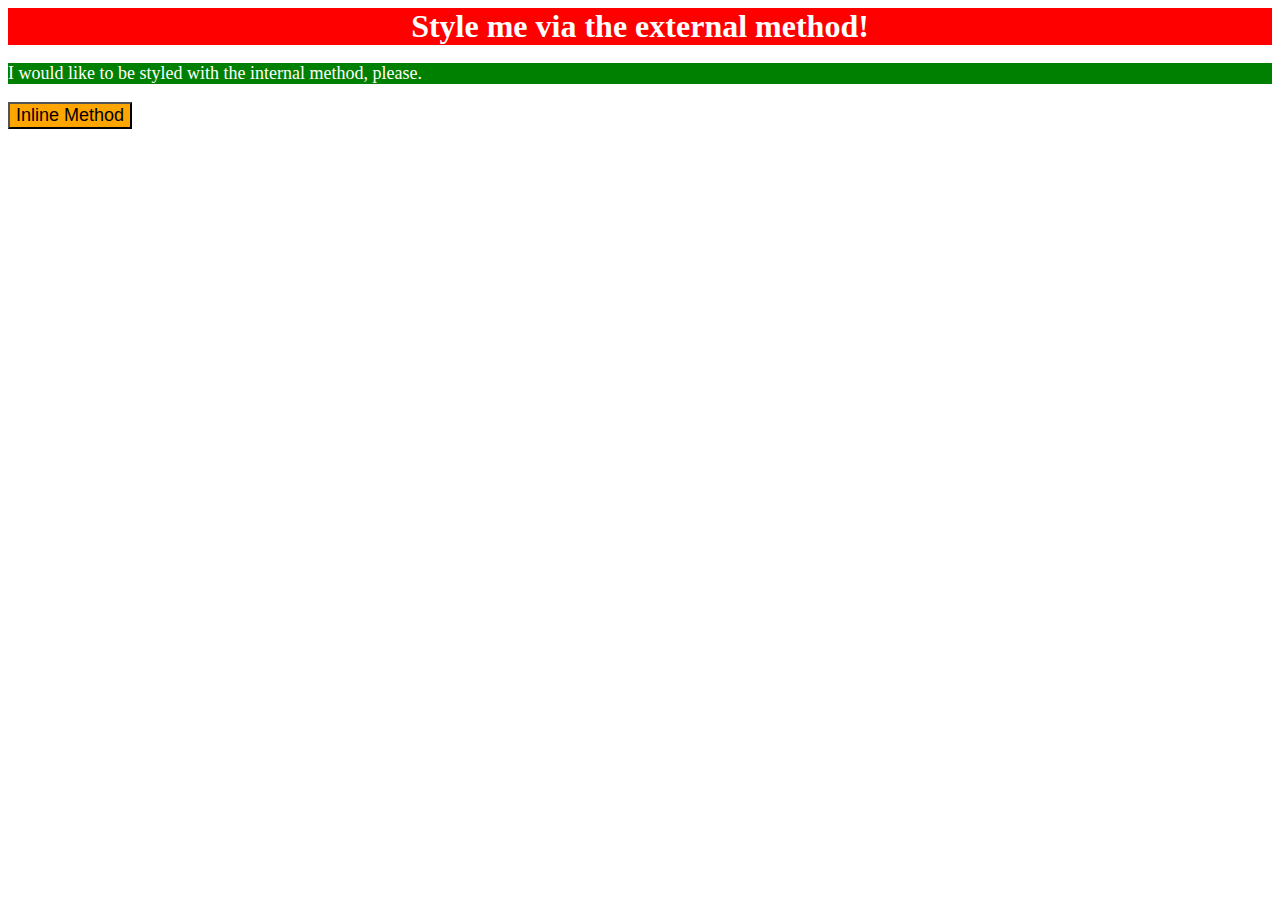
<file: 01-css-methods/index.html>
<!DOCTYPE html>
<html lang="en">
  <head>
    <meta charset="UTF-8">
    <meta http-equiv="X-UA-Compatible" content="IE=edge">
    <meta name="viewport" content="width=device-width, initial-scale=1.0">
    <title>Methods for Adding CSS</title>
    <link rel="stylesheet" href="styles.css" />
    <style>
        p {
          background-color: green;
          color: white;
          font-size: 18px;
        }
      </style>
  </head>
  <body>
    <div>Style me via the external method!</div>
    <p>I would like to be styled with the internal method, please.</p>
    <button style="background-color: orange; font-size: 18px;">Inline Method</button>
  </body>
</html>
</file>
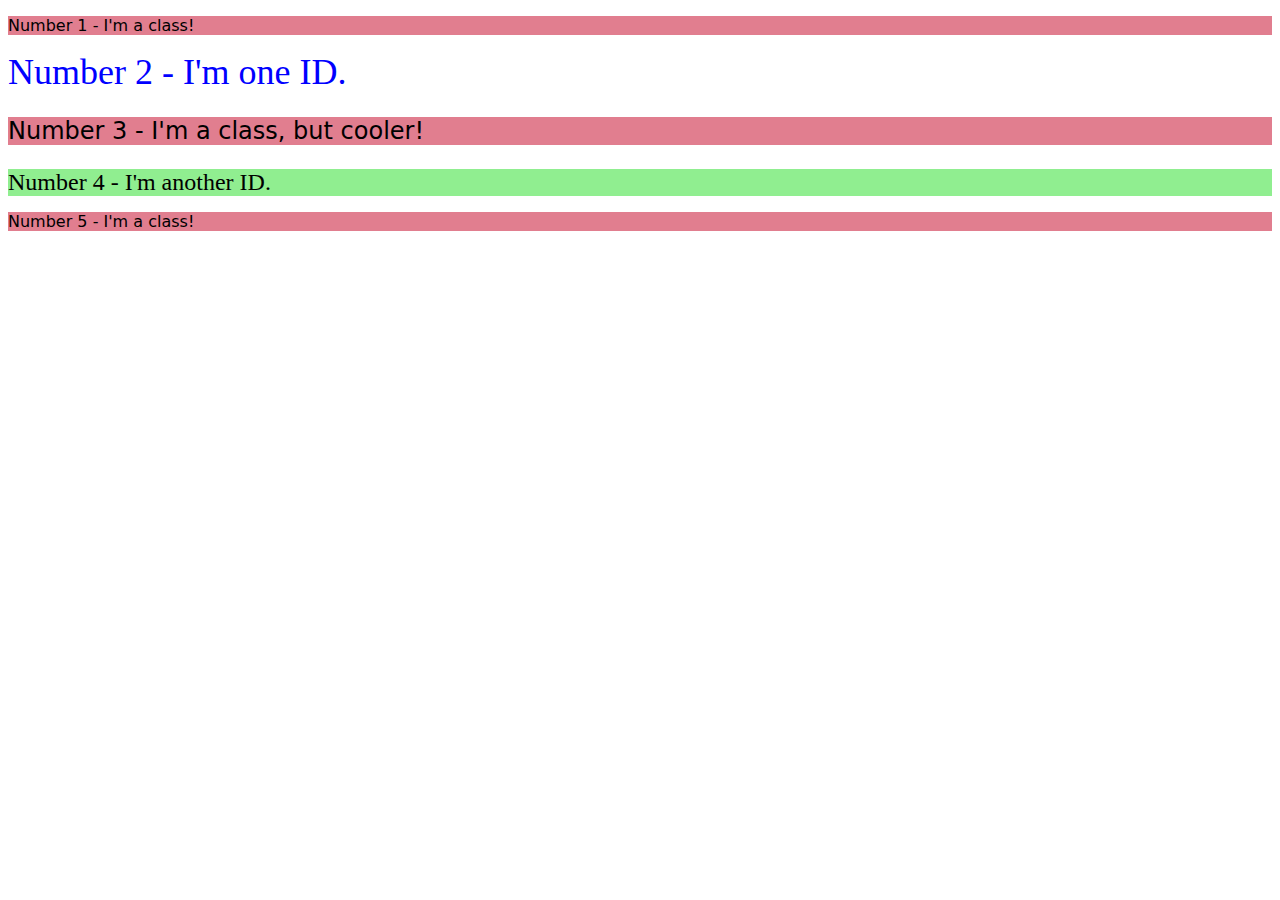
<file: 02-class-id-selectors/index.html>
<!DOCTYPE html>
<html lang="en">
  <head>
    <meta charset="UTF-8">
    <meta http-equiv="X-UA-Compatible" content="IE=edge">
    <meta name="viewport" content="width=device-width, initial-scale=1.0">
    <title>Class and ID Selectors</title>
    <link rel="stylesheet" href="styles.css">
  </head>
  <body>
    <p class="odd"">Number 1 - I'm a class!</p>
    <div id="secondElement">Number 2 - I'm one ID.</div>
    <p class="odd thirdElement">Number 3 - I'm a class, but cooler!</p>
    <div id="fourthElement">Number 4 - I'm another ID.</div>
    <p class="odd">Number 5 - I'm a class!</p>
  </body>
</html>
</file>
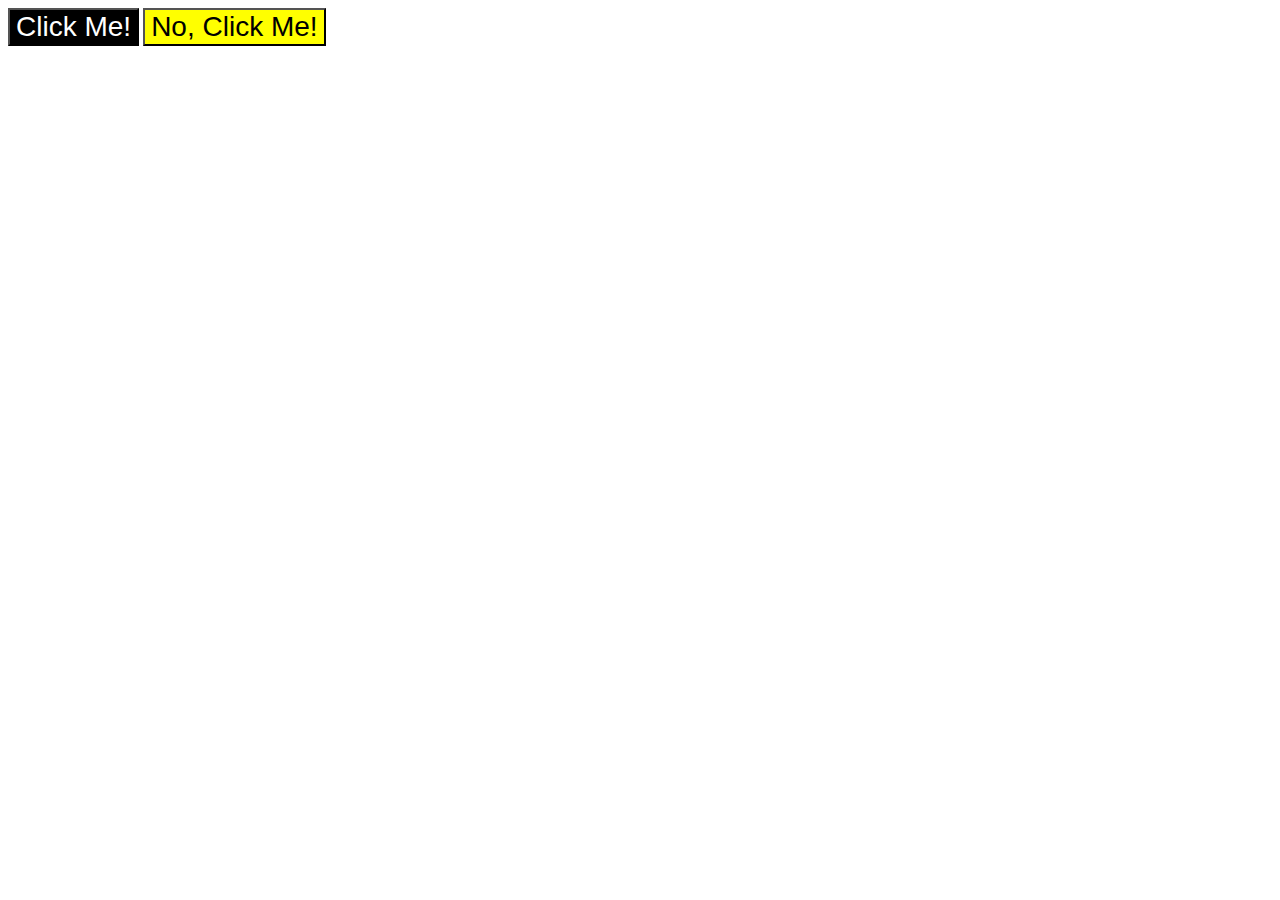
<file: 03-grouping-selectors/index.html>
<!DOCTYPE html>
<html lang="en">
  <head>
    <meta charset="UTF-8">
    <meta http-equiv="X-UA-Compatible" content="IE=edge">
    <meta name="viewport" content="width=device-width, initial-scale=1.0">
    <title>Grouping Selectors</title>
    <link rel="stylesheet" href="style.css">
  </head>
  <body>
    <button class="firstElement">Click Me!</button>
    <button class="secondElement">No, Click Me!</button>
  </body>
</html>
</file>
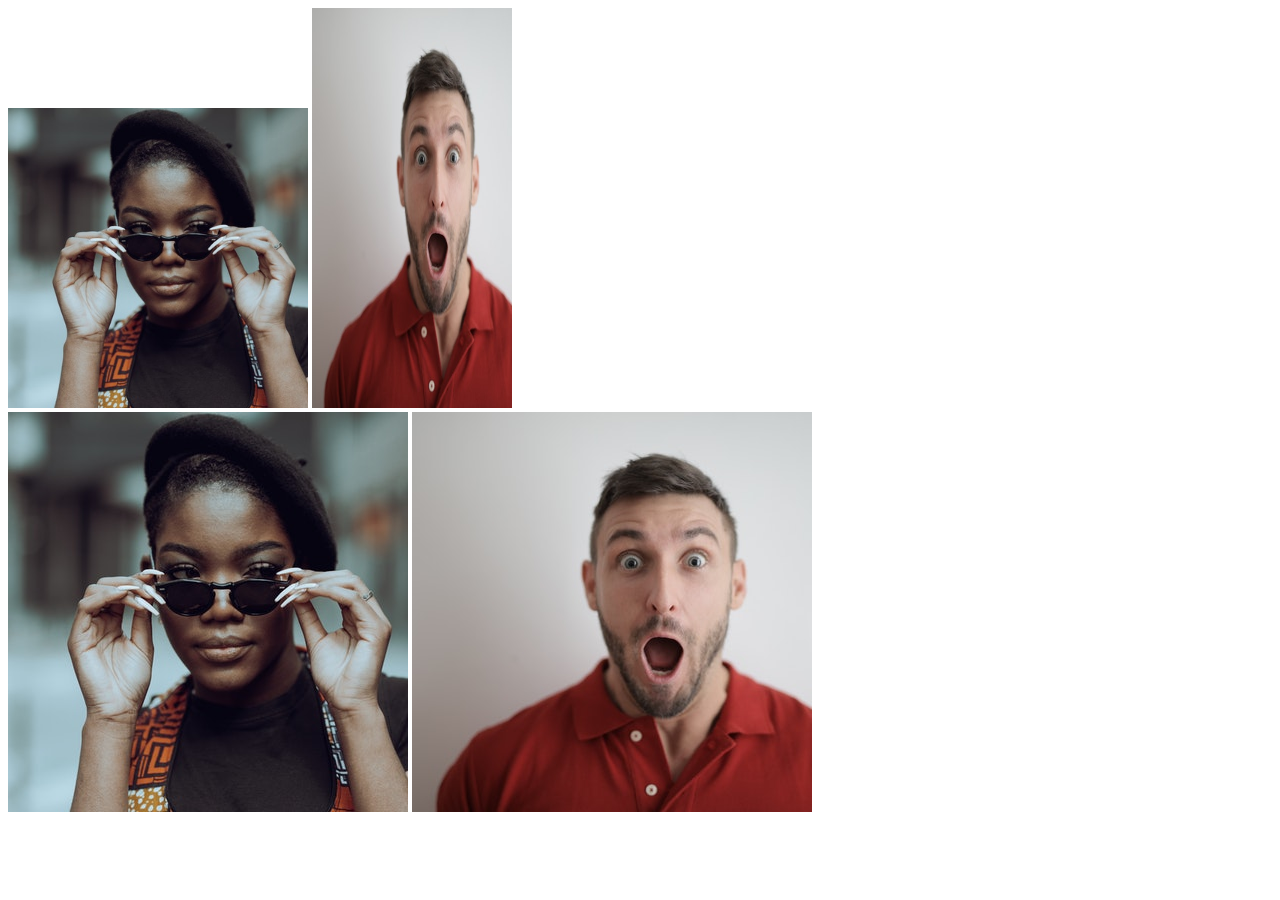
<file: 04-chaining-selectors/index.html>
<!DOCTYPE html>
<html lang="en">
  <head>
    <meta charset="UTF-8">
    <meta http-equiv="X-UA-Compatible" content="IE=edge">
    <meta name="viewport" content="width=device-width, initial-scale=1.0">
    <title>Chaining Selectors</title>
    <link rel="stylesheet" href="style.css">
  </head>
  <body>
    <!-- Check image source path. Review Foundations lesson - Links and Images -->
    <!-- Use the classes BELOW this line -->
    <div>
      <img class="avatar proportioned" src="./images/pexels-katho-mutodo-8434791.jpg" alt="Woman with glasses">
      <img class="avatar distorted" src="./images/pexels-andrea-piacquadio-3777931.jpg" alt="Man with surprised expression">
    </div>
    <!-- Use the classes ABOVE this line -->
    <div>
      <img class="original proportioned" src="./images/pexels-katho-mutodo-8434791.jpg" alt="Woman with glasses">
      <img class="original distorted" src="./images/pexels-andrea-piacquadio-3777931.jpg" alt="Man with surprised expression">
    </div>
  </body>
</html>
</file>
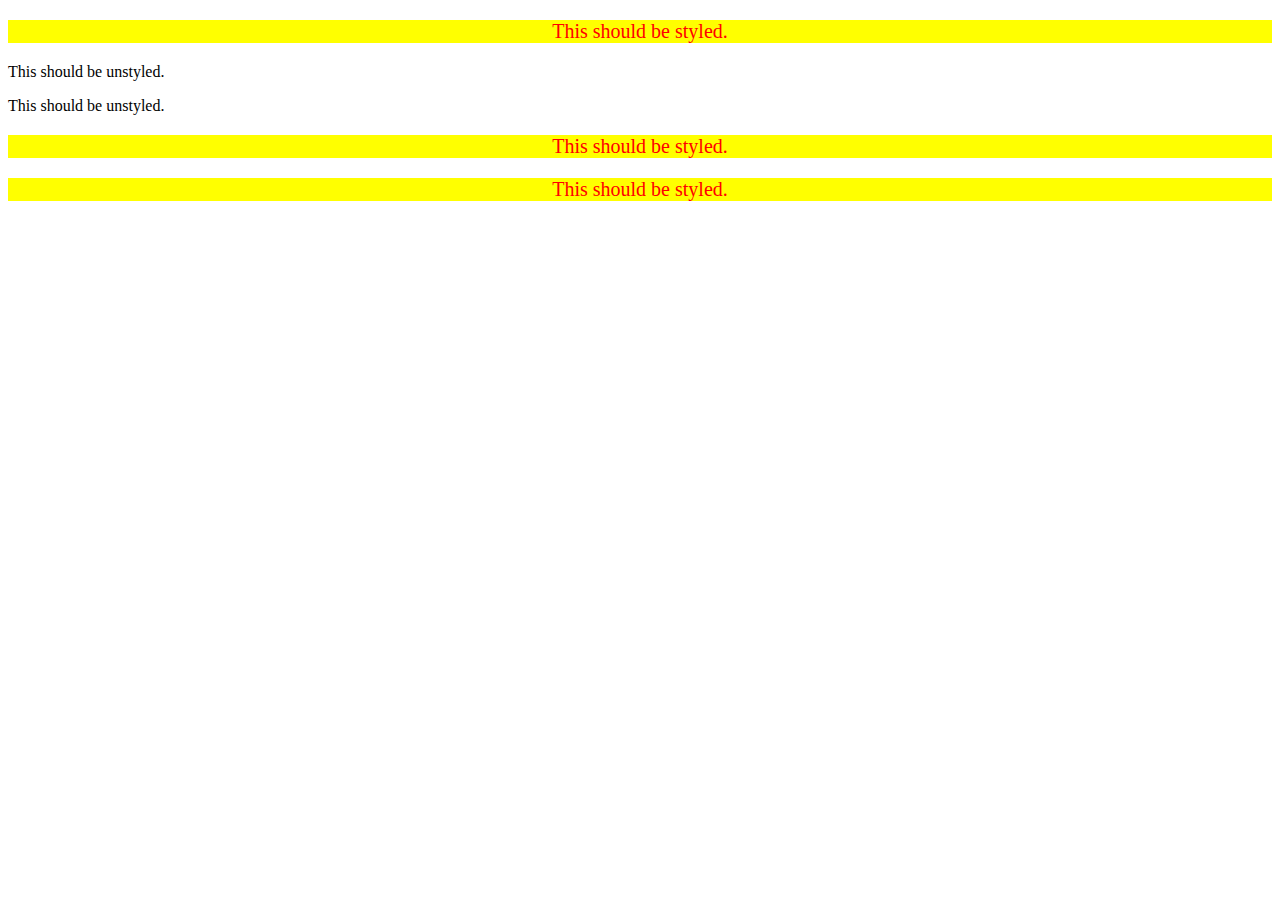
<file: 05-descendant-combinator/index.html>
<!DOCTYPE html>
<html lang="en">
  <head>
    <meta charset="UTF-8">
    <meta http-equiv="X-UA-Compatible" content="IE=edge">
    <meta name="viewport" content="width=device-width, initial-scale=1.0">
    <title>Descendant Combinator</title>
    <link rel="stylesheet" href="style.css">
  </head>
  <body>
    <div class="container">
      <p class="text">This should be styled.</p>
    </div>
    <p class="text">This should be unstyled.</p>
    <p class="text">This should be unstyled.</p>
    <div class="container">
      <p class="text">This should be styled.</p>
      <p class="text">This should be styled.</p>
    </div>
  </body>
</html>
</file>
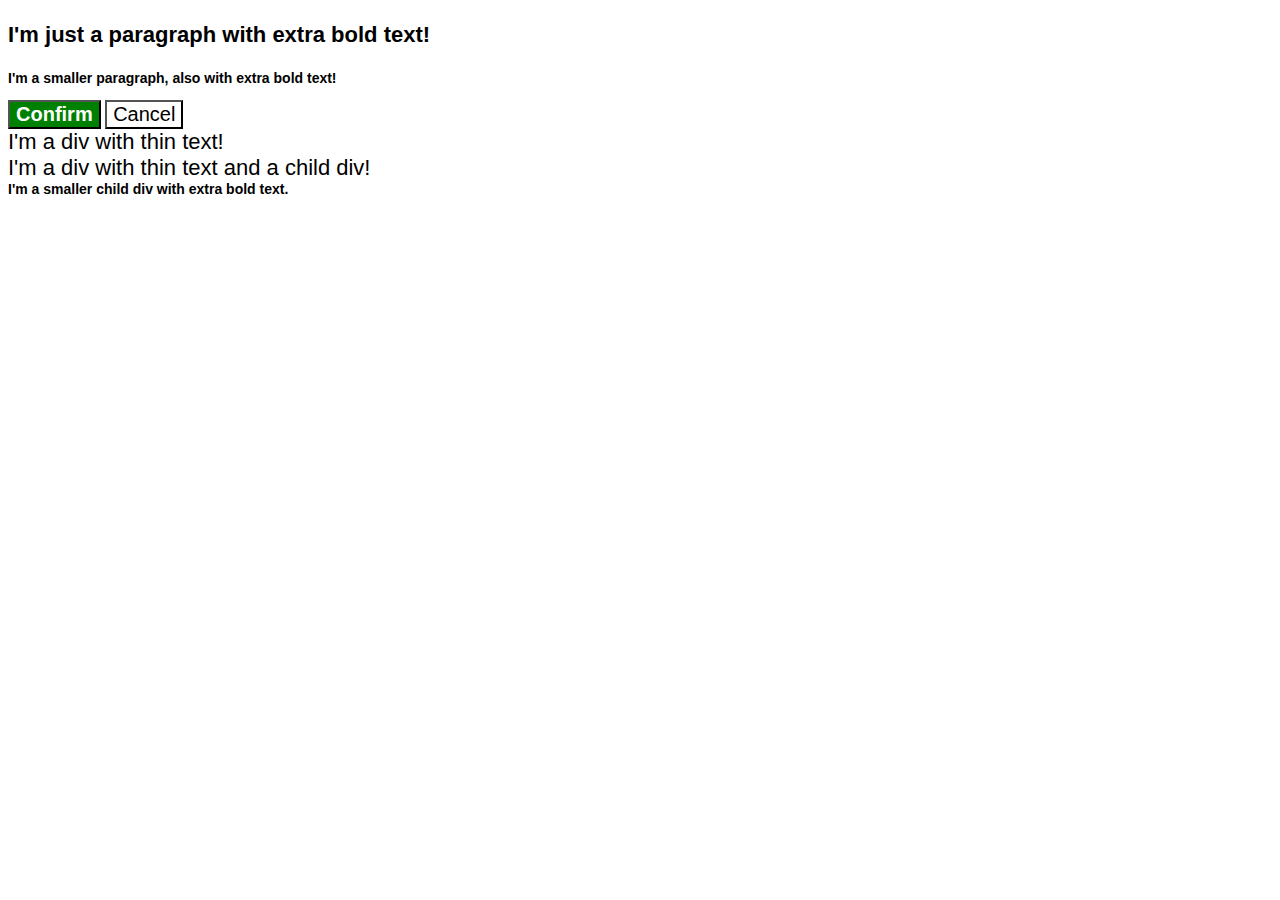
<file: 06-cascade-fix/index.html>
<!DOCTYPE html>
<html lang="en">
  <head>
    <meta charset="UTF-8">
    <meta http-equiv="X-UA-Compatible" content="IE=edge">
    <meta name="viewport" content="width=device-width, initial-scale=1.0">
    <title>Fix the Cascade</title>
    <link rel="stylesheet" href="style.css">
  </head>
  <body>
    <p class="para">I'm just a paragraph with extra bold text!</p>
    <p class="para small-para">I'm a smaller paragraph, also with extra bold text!</p>

    <button id="confirm-button" class="button confirm">Confirm</button>
    <button id="cancel-button" class="button cancel">Cancel</button>

    <div class="text">I'm a div with thin text!</div>
    <div class="text">I'm a div with thin text and a child div!
      <div class="text child">I'm a smaller child div with extra bold text.</div>
    </div>
  </body>
</html>
</file>
<file: 01-css-methods/styles.css>
div {
    background-color: red;
    color: white;
    font-size: 32px;
    text-align: center;
    font-weight: bold;
  }
</file>
<file: 02-class-id-selectors/styles.css>
p{
    background-color: rgb(225, 126, 143);
    font-family: Verdana, "DejaVu Sans", sans-serif;
}
#secondElement{
    color: blue;
    font-size: 36px;
}
.thirdElement{
    font-size:24px;
}
#fourthElement{
    background-color: lightgreen;
    font-size: 24px;
    font-style: bold;
}
</file>
<file: 03-grouping-selectors/style.css>
.firstElement, .secondElement{
    font-family:  Helvetica, 'Times New Roman', sans-serif;
    font-size: 28px;
}
.firstElement{
    background-color: black;
    color: white;
}
.secondElement{
    background-color: yellow;
}
</file>
<file: 04-chaining-selectors/style.css>
.avatar.proportioned{
    width: 300px;
    height: auto;
}
.avatar.distorted{
    width: 200px;
    height: 400px;
}
</file>
<file: 05-descendant-combinator/style.css>
.container .text{
    background-color: yellow;
    text-align: center;
    font-size: 20px;
    color: red;
}
</file>
<file: 06-cascade-fix/style.css>
body {
    font-family: Arial, Helvetica, sans-serif;
  }


  
  .para {
    font-size: 22px;
  }
    
  
  .small-para {
    font-size: 14px;
    font-weight: 800;
  }

  .para,
  .small-para {
    color: hsl(0, 0%, 0%);
    font-weight: 800;
  }

  #confirm-button {
    background: green;
    color: white;
    font-weight: bold;
  } 
  
  .button {
    background-color: rgb(255, 255, 255);
    color: rgb(0, 0, 0);
    font-size: 20px;
  }
  

  
  div.text {
    color: rgb(0, 0, 0);
    font-size: 22px;
    font-weight: 100;
  }
  div .child {
    color: rgb(0, 0, 0);
    font-weight: 800;
    font-size: 14px;
  }
</file>
